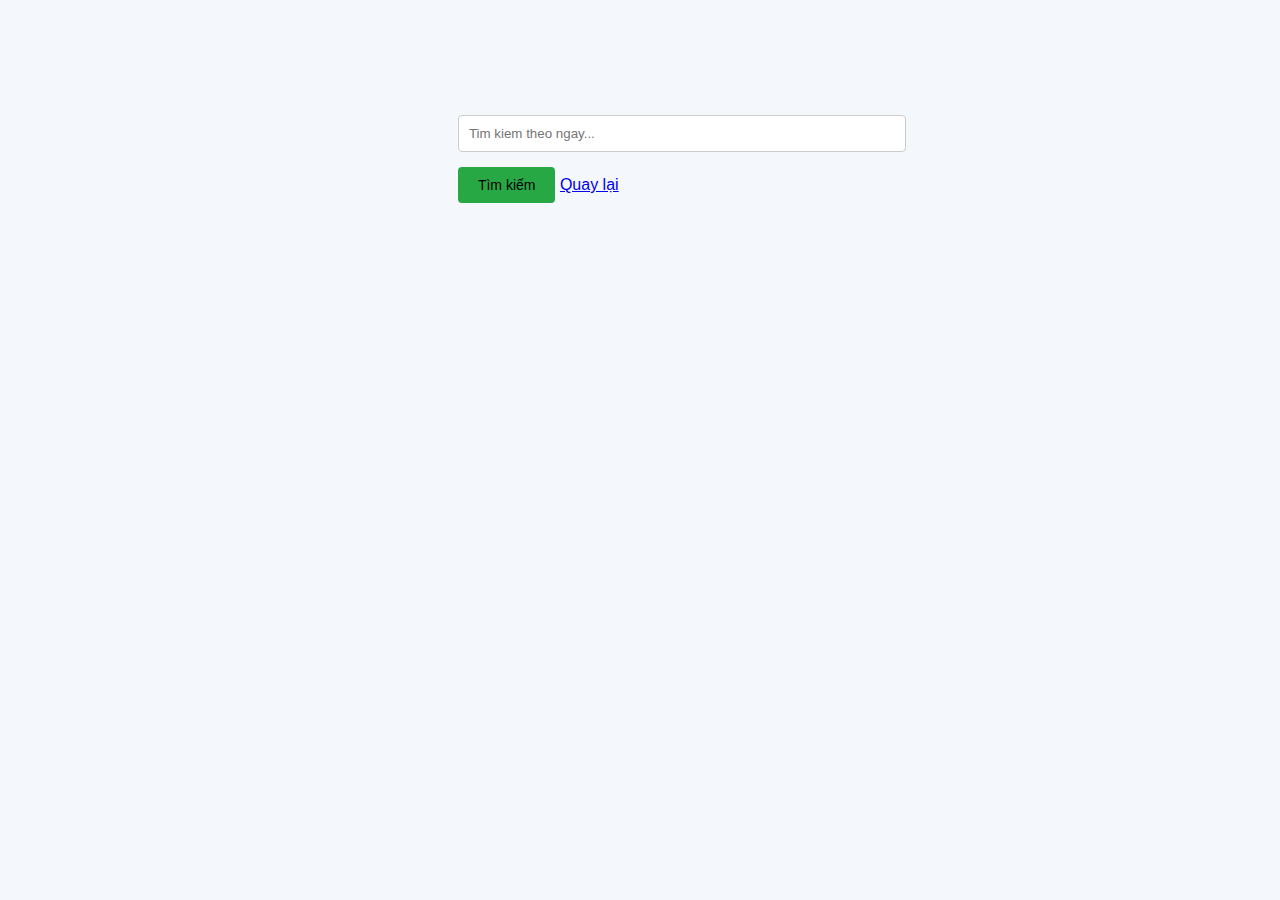
<file: FacilitiesProblem/index.html>
<!DOCTYPE html>
<html lang="en">
<head>
  <title>Tìm kiếm thông tin vấn đề hoe ngày </title>
  <meta charset="utf-8">
  <meta name="viewport" content="width=device-width, initial-scale=1">
  <link rel="shortcut icon" href="../images/logomeo.png">

  <!--  <link rel="stylesheet" href="https://maxcdn.bootstrapcdn.com/bootstrap/4.0.0-beta.2/css/bootstrap.min.css">-->
  <link rel="stylesheet" href="../css/styles.css">
  <link rel="stylesheet" href="../css/for_search.css">
</head>

<body>
<div class="container">
  <form class="container" method="post" action="search.php">
    <input type="number" name="Modified_Dater"  placeholder="Tim kiem theo ngay...">
    <button type="submit" name="save" class="btn btn-primary">Tìm kiếm </button>
    <a href="DispFP.php" class="button">Quay lại</a>
  </form>
</div>
</body>
</html>
</file>
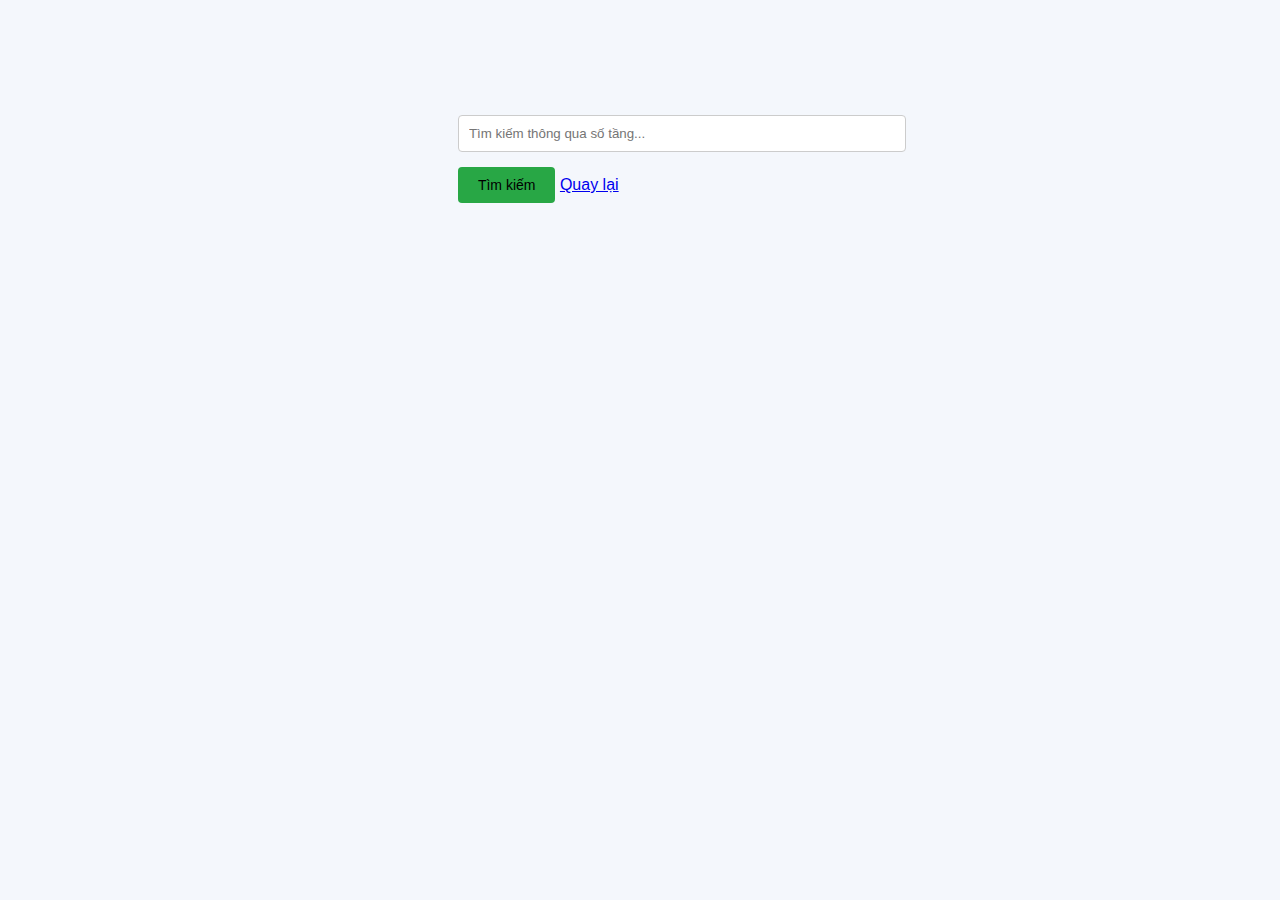
<file: Floor/index.html>
<!DOCTYPE html>
<html lang="en">
<head>
  <title>Search Example</title>
  <meta charset="utf-8">
  <meta name="viewport" content="width=device-width, initial-scale=1">
  <!--  <link rel="stylesheet" href="https://maxcdn.bootstrapcdn.com/bootstrap/4.0.0-beta.2/css/bootstrap.min.css">-->
  <link rel="stylesheet" href="../css/styles.css">
  <link rel="stylesheet" href="../css/for_search.css">
</head>

<body>
<div class="container">
  <form class="container" method="post" action="search.php">
    <input type="number" name="Floor_Number"  placeholder="Tìm kiếm thông qua số tầng...">
    <button type="submit" name="save" class="btn btn-primary">Tìm kiếm </button>
    <a href="DispFloor.php.php" class="button">Quay lại</a>
  </form>
</div>
</body>
</html>
</file>
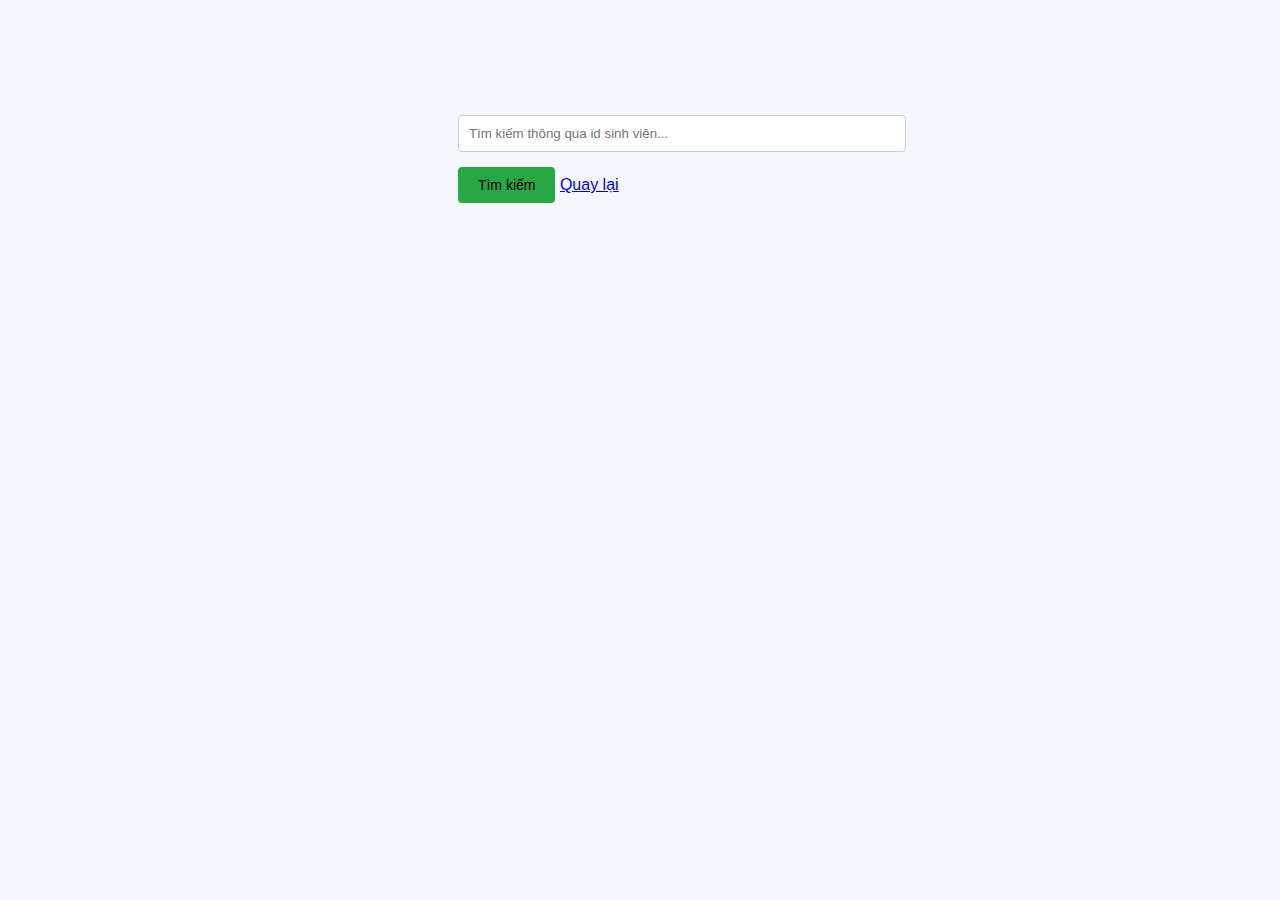
<file: Room/index.html>
<!DOCTYPE html>
<html lang="en">
<head>
  <title>Search Example</title>
  <meta charset="utf-8">
  <meta name="viewport" content="width=device-width, initial-scale=1">
  <!--  <link rel="stylesheet" href="https://maxcdn.bootstrapcdn.com/bootstrap/4.0.0-beta.2/css/bootstrap.min.css">-->
  <link rel="stylesheet" href="../css/styles.css">
  <link rel="stylesheet" href="../css/for_search.css">
</head>

<body>
<div class="container">
  <form class="container" method="post" action="search.php">
    <input type="number" name="Room_Number"  placeholder="Tìm kiếm thông qua id sinh viên...">
    <button type="submit" name="save" class="btn btn-primary">Tìm kiếm </button>
    <a href="DispRoom.php" class="button">Quay lại</a>
  </form>
</div>
</body>
</html>
</file>
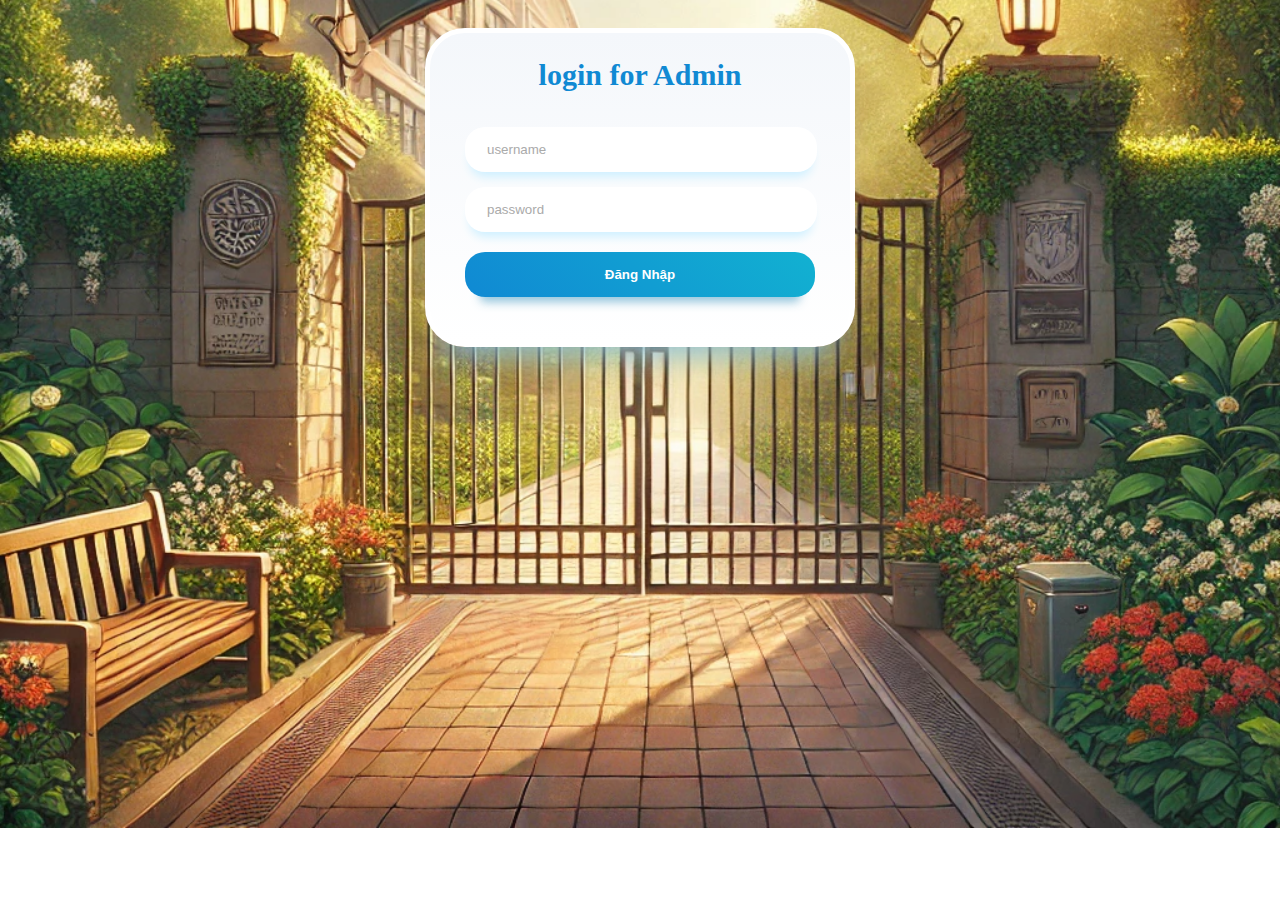
<file: admin.html>
<!DOCTYPE html>
<html lang="en">
<head>
    <meta charset="UTF-8">
    <title>admin</title>
    <link rel="stylesheet" href="css/login.css">
</head>
<body>
<div class="container">
    <div class="heading">login for Admin</div>
    <form action="login_process_for_admin.php" class="form" method="post">
        <input required class="input" type="text" name="username" id="username" placeholder="username">
        <input required class="input" type="text" name="password" id="password" placeholder="password">
        <input class="login-button" type="submit" value="Đăng Nhập">
    </form>
</div>
</body>
</html>
</file>
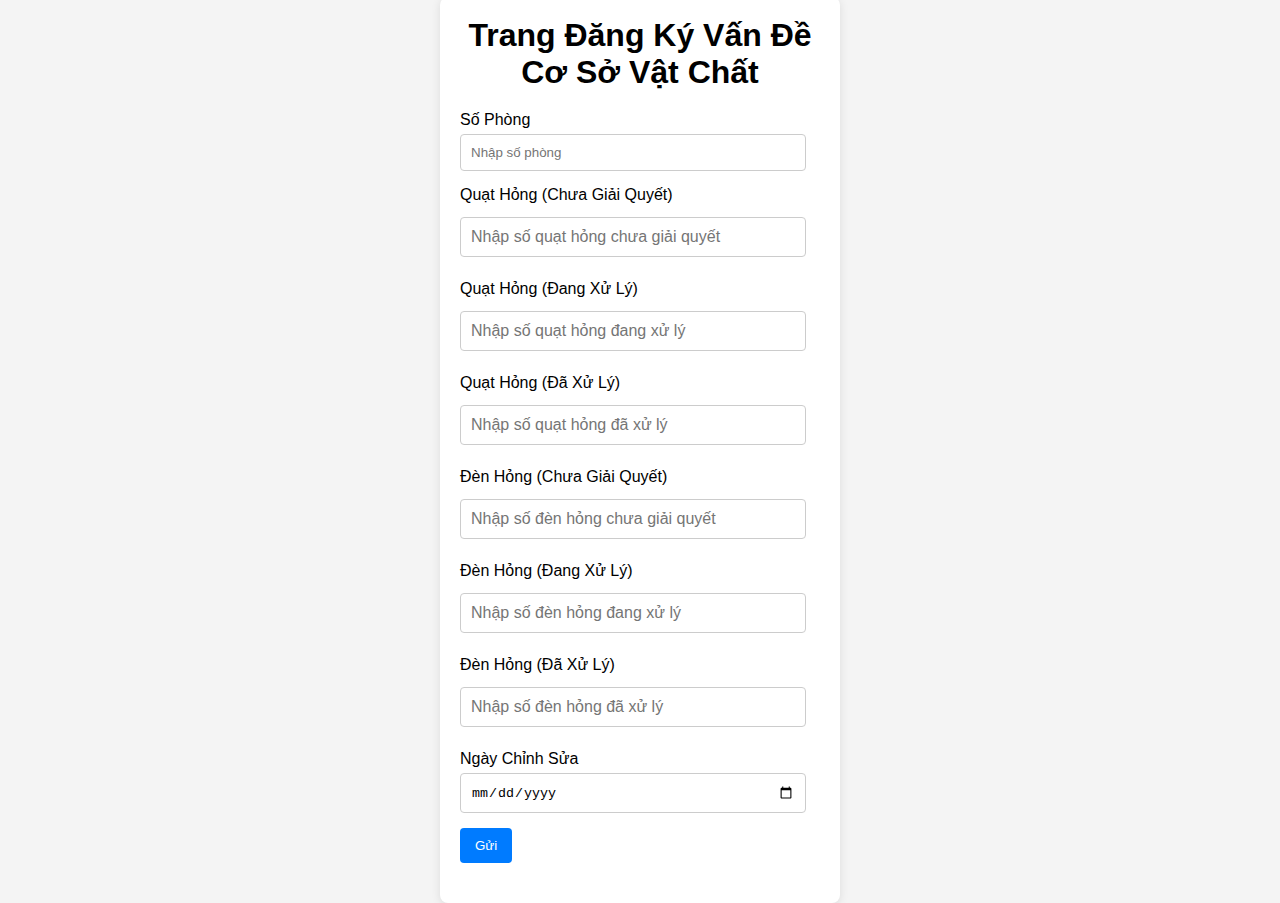
<file: FacilitiesProblem/FP.html>
<!DOCTYPE html>
<html lang="vi">

<head>
  <meta charset="UTF-8">
  <meta name="viewport" content="width=device-width, initial-scale=1.0">
  <title>Trang Đăng Ký Vấn Đề Cơ Sở Vật Chất</title>
  <link rel="shortcut icon" href="../images/logomeo.png">
  <link rel="stylesheet" href="../css/style.css">
  <link rel="stylesheet" href="../css/css_for_insert.css">
</head>

<body>
<div class="container">
  <div class="form-container">
    <div class="form-header">
      <h1>Trang Đăng Ký Vấn Đề Cơ Sở Vật Chất</h1>
    </div>
    <form action="FP.php" method="post" class="form-body">
      <!-- Số Phòng -->
      <div class="form-group">
        <label for="Room_Number">Số Phòng</label>
        <input type="text" id="Room_Number" name="Room_Number" required placeholder="Nhập số phòng">
      </div>
      <!-- Quạt Hỏng (Chưa Giải Quyết) -->
      <div class="form-group">
        <label for="Damaged_Fan_Un">Quạt Hỏng (Chưa Giải Quyết)</label>
        <input type="number" id="Damaged_Fan_Un" name="Damaged_Fan_Un" placeholder="Nhập số quạt hỏng chưa giải quyết">
      </div>
      <!-- Quạt Hỏng (Đang Xử Lý) -->
      <div class="form-group">
        <label for="Damaged_Fan_Pro">Quạt Hỏng (Đang Xử Lý)</label>
        <input type="number" id="Damaged_Fan_Pro" name="Damaged_Fan_Pro" placeholder="Nhập số quạt hỏng đang xử lý">
      </div>
      <!-- Quạt Hỏng (Đã Xử Lý) -->
      <div class="form-group">
        <label for="Damaged_Fan_Sol">Quạt Hỏng (Đã Xử Lý)</label>
        <input type="number" id="Damaged_Fan_Sol" name="Damaged_Fan_Sol" placeholder="Nhập số quạt hỏng đã xử lý">
      </div>
      <!-- Đèn Hỏng (Chưa Giải Quyết) -->
      <div class="form-group">
        <label for="Damaged_Light_Un">Đèn Hỏng (Chưa Giải Quyết)</label>
        <input type="number" id="Damaged_Light_Un" name="Damaged_Light_Un" placeholder="Nhập số đèn hỏng chưa giải quyết">
      </div>
      <!-- Đèn Hỏng (Đang Xử Lý) -->
      <div class="form-group">
        <label for="Damaged_Light_Pro">Đèn Hỏng (Đang Xử Lý)</label>
        <input type="number" id="Damaged_Light_Pro" name="Damaged_Light_Pro" placeholder="Nhập số đèn hỏng đang xử lý">
      </div>
      <!-- Đèn Hỏng (Đã Xử Lý) -->
      <div class="form-group">
        <label for="Damaged_Light_Sol">Đèn Hỏng (Đã Xử Lý)</label>
        <input type="number" id="Damaged_Light_Sol" name="Damaged_Light_Sol" placeholder="Nhập số đèn hỏng đã xử lý">
      </div>
      <!-- Ngày chỉnh sửa -->
      <div class="form-group">
        <label for="Modified_Date">Ngày Chỉnh Sửa</label>
        <input type="date" id="Modified_Date" name="Modified_Date" required>
      </div>
      <!-- Nút Gửi -->
      <div class="form-footer">
        <input type="submit" value="Gửi" class="btn">
      </div>
    </form>
  </div>
</div>
</body>

</html>
</file>
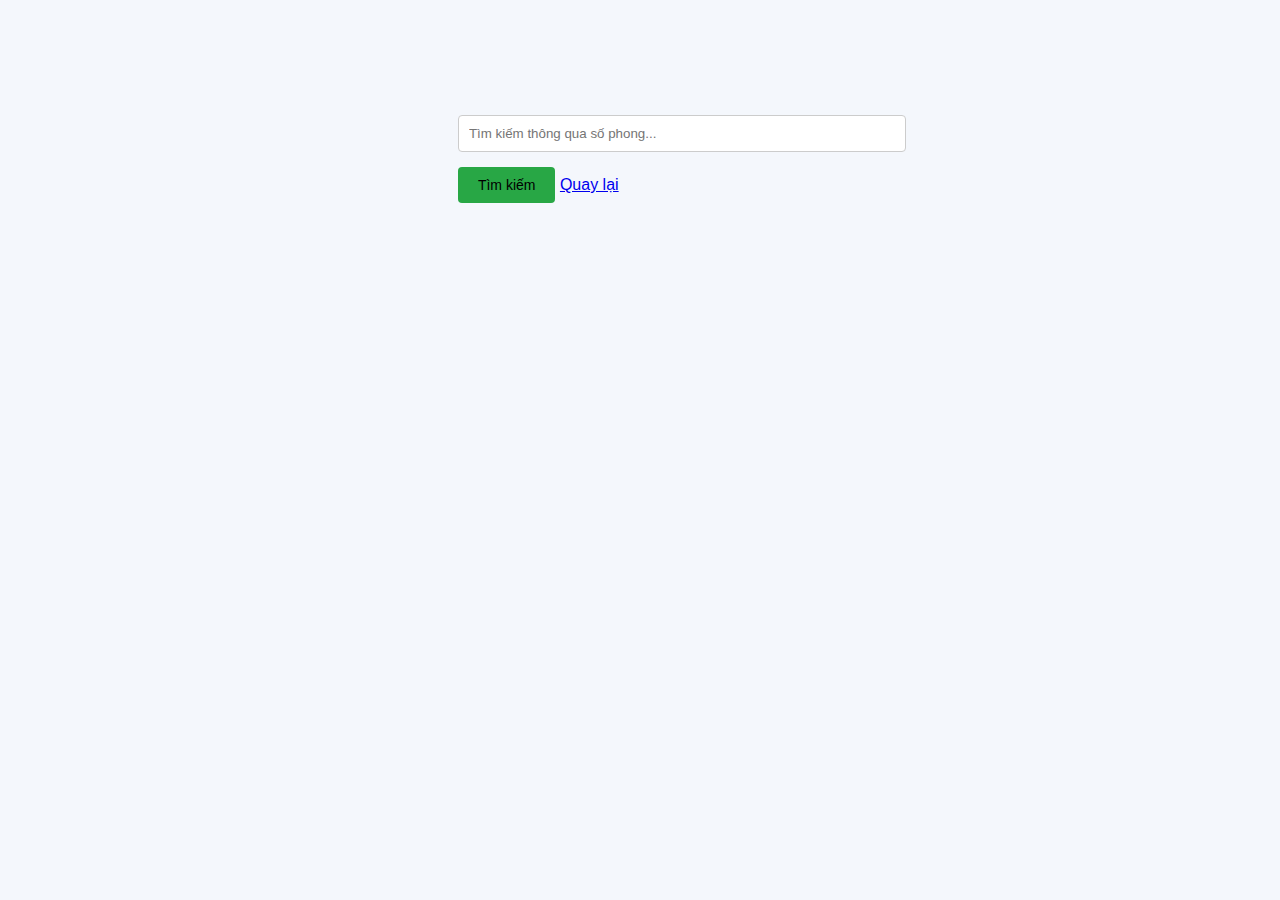
<file: FacilitiesProblem/search_update.html>
<!DOCTYPE html>
<html lang="en">
<head>
  <title>Tìm kiếm phòng</title>
  <meta charset="utf-8">
  <meta name="viewport" content="width=device-width, initial-scale=1">
  <link rel="shortcut icon" href="../images/logomeo.png">

  <!--  <link rel="stylesheet" href="https://maxcdn.bootstrapcdn.com/bootstrap/4.0.0-beta.2/css/bootstrap.min.css">-->
  <link rel="stylesheet" href="../css/styles.css">
  <link rel="stylesheet" href="../css/for_search.css">
</head>

<body>
<div class="container">
  <form class="container" method="post" action="search_update.php">
    <input type="number" name="Room_Number"  placeholder="Tìm kiếm thông qua số phong...">
    <button type="submit" name="save" class="btn btn-primary">Tìm kiếm </button>
    <a href="DispFP.php" class="button">Quay lại</a>
  </form>
</div>
</body>
</html>
</file>
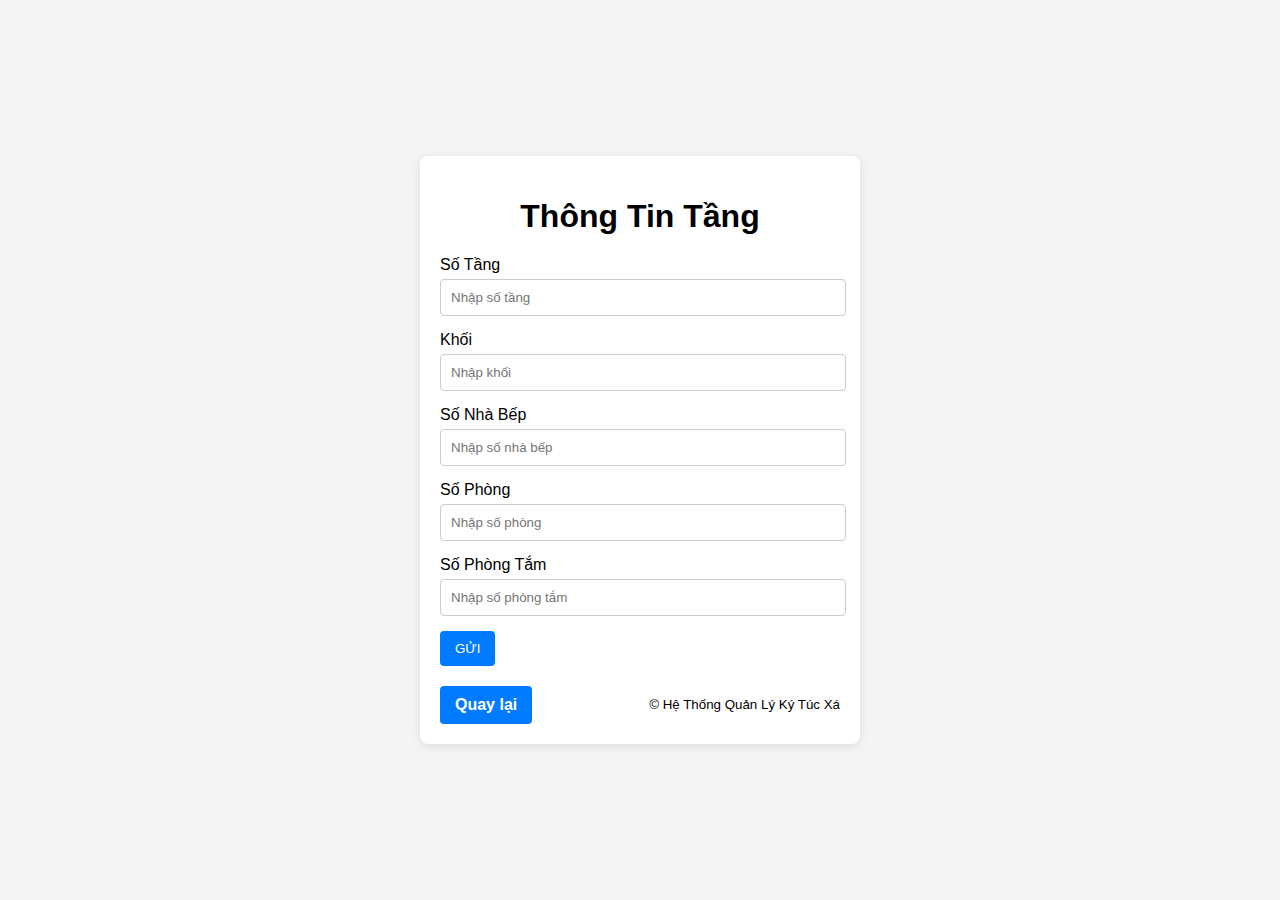
<file: Floor/floor.html>
<!DOCTYPE html>
<html lang="vi">
<head>
  <meta charset="UTF-8">
  <meta name="viewport" content="width=device-width, initial-scale=1.0">
  <meta http-equiv="X-UA-Compatible" content="ie=edge">
  <title>Trang Đăng Ký Tầng</title>
  <link rel="stylesheet" type="text/css" href="../css/css_for_insert.css">
</head>
<body>
<div class="container">
  <div class="form-container">
    <div class="form-header">
      <h1>Thông Tin Tầng</h1>
    </div>
    <div class="form-body">
      <form action="floor.php" method="post">
        <div class="form-group">
          <label for="Floor_Number">Số Tầng</label>
          <input type="text" id="Floor_Number" name="Floor_Number" required placeholder="Nhập số tầng" />
        </div>
        <div class="form-group">
          <label for="Block">Khối</label>
          <input type="text" id="Block" name="Block" required placeholder="Nhập khối" />
        </div>
        <div class="form-group">
          <label for="Num_of_Kitchen">Số Nhà Bếp</label>
          <input type="number" id="Num_of_Kitchen" name="Num_of_Kitchen" required placeholder="Nhập số nhà bếp" />
        </div>
        <div class="form-group">
          <label for="Num_of_Room">Số Phòng</label>
          <input type="number" id="Num_of_Room" name="Num_of_Room" required placeholder="Nhập số phòng" />
        </div>
        <div class="form-group">
          <label for="Num_of_Washroom">Số Phòng Tắm</label>
          <input type="number" id="Num_of_Washroom" name="Num_of_Washroom" required placeholder="Nhập số phòng tắm" />
        </div>
        <input type="submit" value="GỬI" class="btn" />
      </form>
    </div>
    <div class="form-footer">
      <a href="DispHall.php" class="btn"><b>Quay lại</b></a>
      <small>&copy; Hệ Thống Quản Lý Ký Túc Xá</small>
    </div>
  </div>
</div>
</body>
</html>
</file>
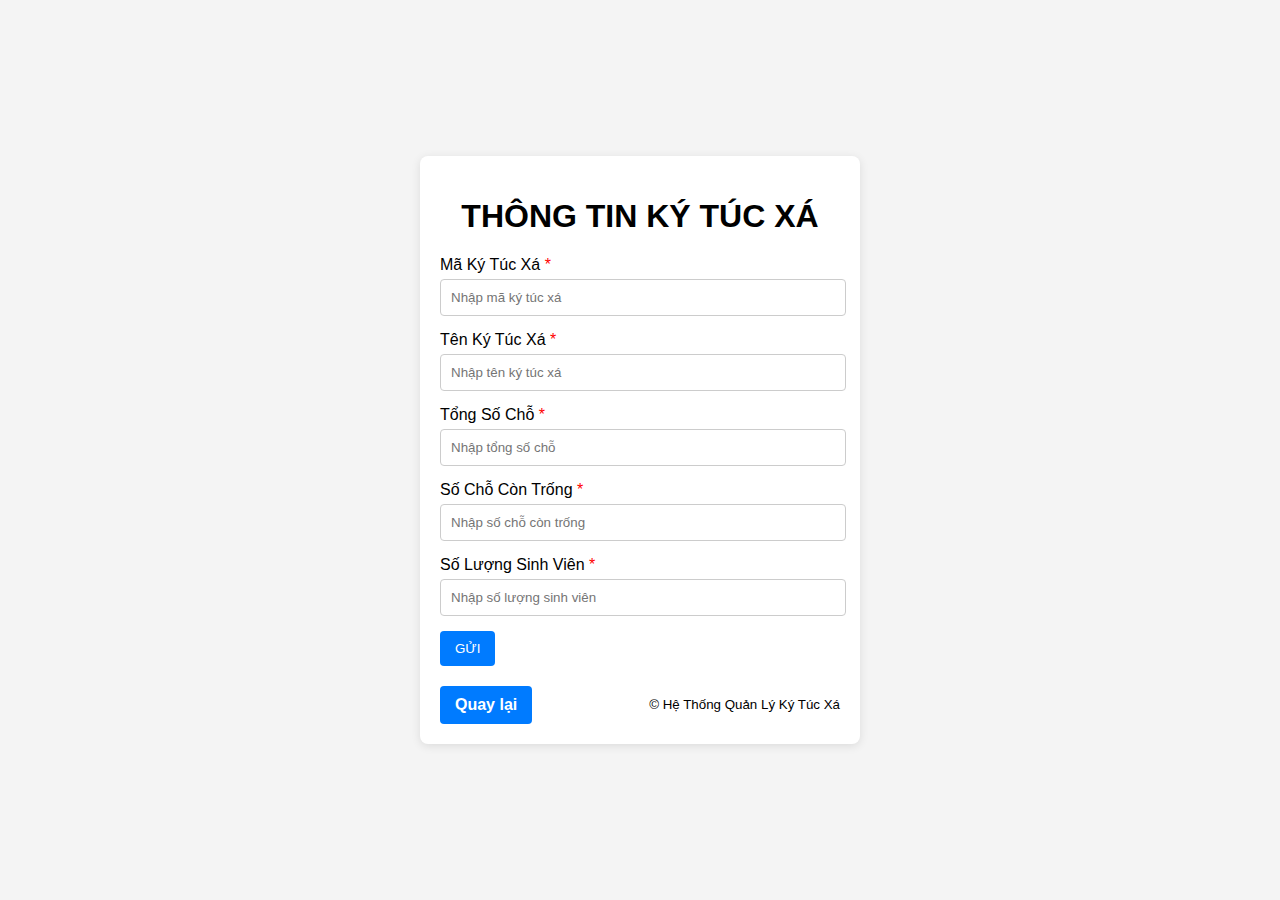
<file: Hall/Hall.html>
<!DOCTYPE html>
<html lang="vi">

<head>
  <meta charset="UTF-8">
  <meta name="viewport" content="width=device-width, initial-scale=1.0">
  <title>Trang Đăng Ký</title>
  <link rel="stylesheet" type="text/css" href="../css/css_for_insert.css" />
</head>

<body>
<div class="container">
  <div class="form-container">
    <div class="form-header">
      <h1>THÔNG TIN KÝ TÚC XÁ</h1>
    </div>
    <div class="form-body">
      <form action="Hall.php" method="post">
        <!-- Mã Ký Túc Xá -->
        <div class="form-group">
          <label for="H_ID">Mã Ký Túc Xá</label>
          <input type="number" id="H_ID" name="H_ID" required placeholder="Nhập mã ký túc xá" />
        </div>

        <!-- Tên Ký Túc Xá -->
        <div class="form-group">
          <label for="H_Name">Tên Ký Túc Xá</label>
          <input type="text" id="H_Name" name="H_Name" required placeholder="Nhập tên ký túc xá" />
        </div>

        <!-- Tổng Số Chỗ -->
        <div class="form-group">
          <label for="T_Seat">Tổng Số Chỗ</label>
          <input type="number" id="T_Seat" name="T_Seat" required placeholder="Nhập tổng số chỗ" />
        </div>

        <!-- Số Chỗ Còn Trống -->
        <div class="form-group">
          <label for="A_Seat">Số Chỗ Còn Trống</label>
          <input type="number" id="A_Seat" name="A_Seat" required placeholder="Nhập số chỗ còn trống" />
        </div>

        <!-- Số Lượng Sinh Viên -->
        <div class="form-group">
          <label for="N_Student">Số Lượng Sinh Viên</label>
          <input type="number" id="N_Student" name="N_Student" required placeholder="Nhập số lượng sinh viên" />
        </div>

        <input type="submit" value="GỬI" class="btn" />
      </form>
    </div>
    <div class="form-footer">
      <a href="DispHall.php" class="btn"><b>Quay lại</b></a>
      <small>&copy; Hệ Thống Quản Lý Ký Túc Xá</small>
    </div>
  </div>
</div>

<script src="../js/dot.js"></script>
</body>

</html>
</file>
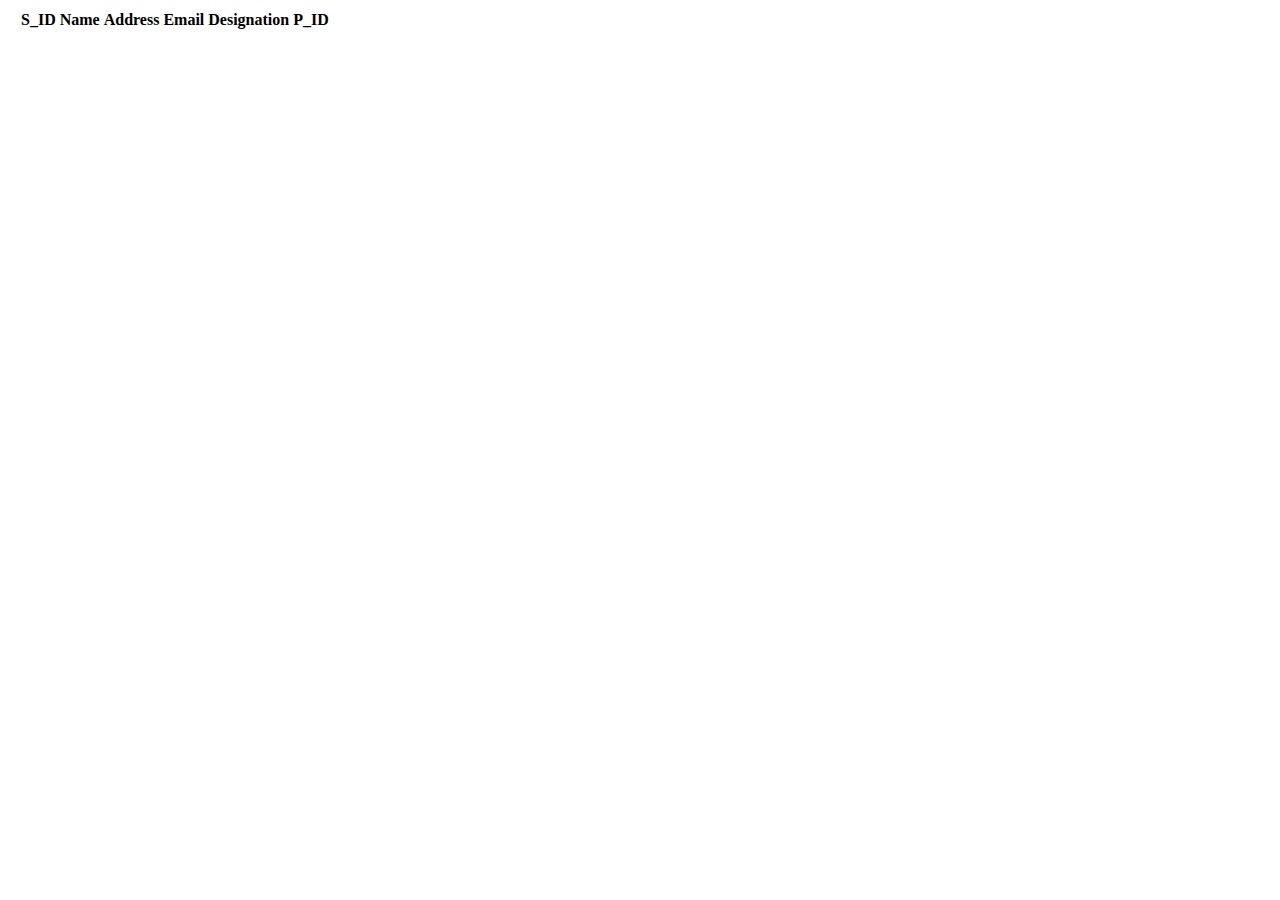
<file: html/student.html>
<!DOCTYPE html>
<html lang="en">
<head>
    <meta charset="UTF-8">
    <meta http-equiv="X-UA-Compatible" content="IE=edge">
    <meta name="viewport" content="width=device-width, initial-scale=1.0">
    <link href="https://cdn.jsdelivr.net/npm/bootstrap@5.1.3/dist/css/bootstrap.min.css" rel="stylesheet" integrity="sha384-1BmE4kWBq78iYhFldvKuhfTAU6auU8tT94WrHftjDbrCEXSU1oBoqyl2QvZ6jIW3" crossorigin="anonymous">

    <title>Document</title>
</head>
<body>
    <div class="table-responsive" style="width: 90%; margin-left: 10px;">
        <table class="table">
           <table class="table table-bordered border-primary">
        <thead>
          <tr>
            <th scope="col">S_ID</th>
            <th scope="col">Name</th>
            <th scope="col">Address</th>
            <th scope="col">Email</th>
            <th scope="col">Designation</th>
            <th scope="col">P_ID</th>
            <th scope="col"> </th>
            <th scope="col"> </th>
          </tr>
        </thead>
        <tbody>
          <tr>
            <?php
                
            ?>
        </tr>
    </tbody>
        </table>
        </table>
      </div>
</body>
</html>
</file>
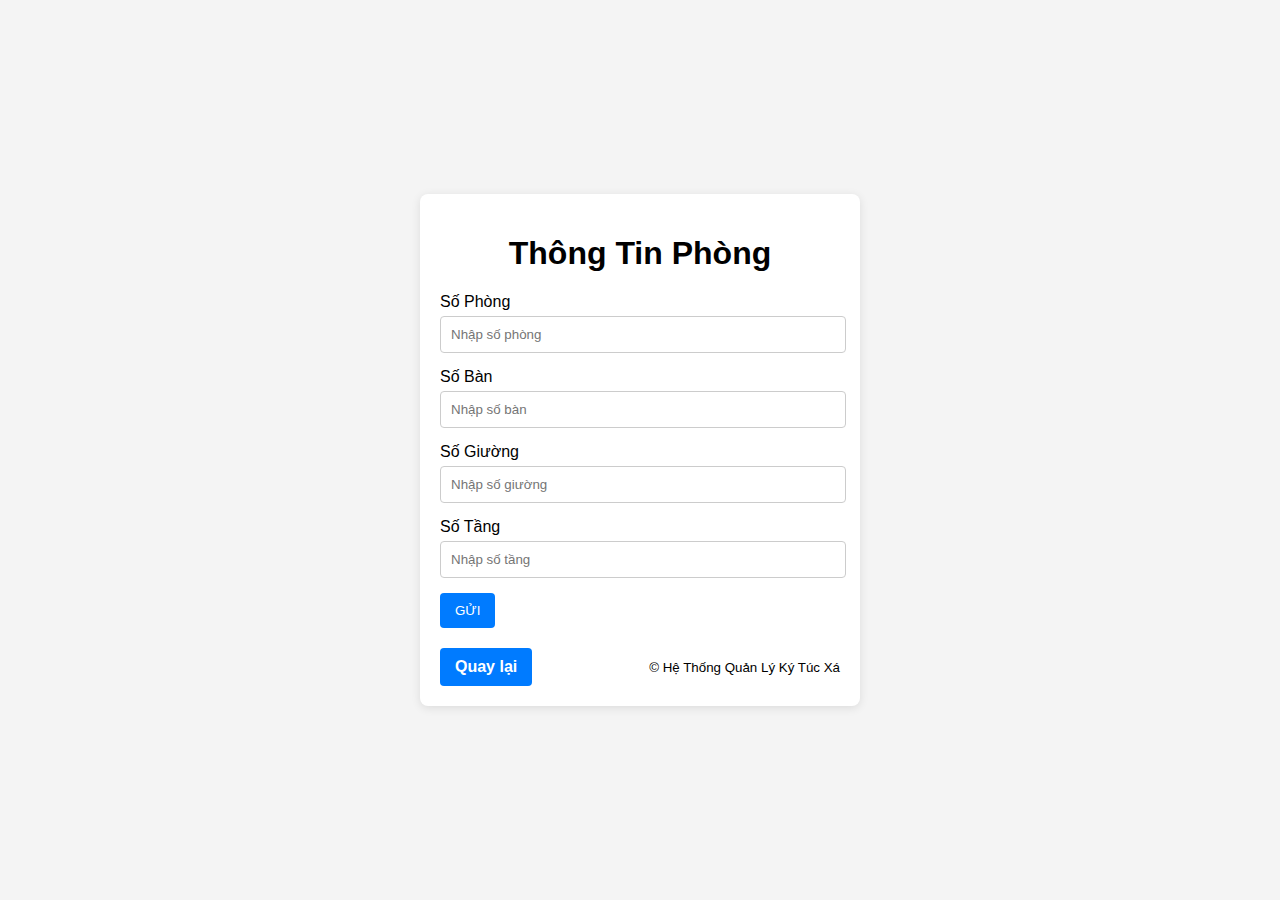
<file: Room/Room.html>
<!DOCTYPE html>
<html lang="vi">
<head>
  <meta charset="UTF-8">
  <meta name="viewport" content="width=device-width, initial-scale=1.0">
  <meta http-equiv="X-UA-Compatible" content="ie=edge">
  <title>Đăng Ký Phòng</title>
  <link rel="stylesheet" type="text/css" href="../css/css_for_insert.css"> <!-- Link đến file CSS của bạn -->
</head>
<body>
<div class="container">
  <div class="form-container">
    <div class="form-header">
      <h1>Thông Tin Phòng</h1>
    </div>
    <div class="form-body">
      <form action="Room.php" method="post">
        <div class="form-group">
          <label for="Room_Number">Số Phòng</label>
          <input type="number" id="Room_Number" name="Room_Number" required placeholder="Nhập số phòng" />
        </div>
        <div class="form-group">
          <label for="Num_of_Table">Số Bàn</label>
          <input type="number" id="Num_of_Table" name="Num_of_Table" required placeholder="Nhập số bàn" />
        </div>
        <div class="form-group">
          <label for="Num_of_Bed">Số Giường</label>
          <input type="number" id="Num_of_Bed" name="Num_of_Bed" required placeholder="Nhập số giường" />
        </div>
        <div class="form-group">
          <label for="Floor_Number">Số Tầng</label>
          <input type="text" id="Floor_Number" name="Floor_Number" required placeholder="Nhập số tầng" />
        </div>
        <input type="submit" value="GỬI" class="btn" />
      </form>
    </div>
    <div class="form-footer">
      <a href="DispRoom.php" class="btn"><b>Quay lại</b></a>
      <small>&copy; Hệ Thống Quản Lý Ký Túc Xá</small>
    </div>
  </div>
</div>
</body>
</html>
</file>
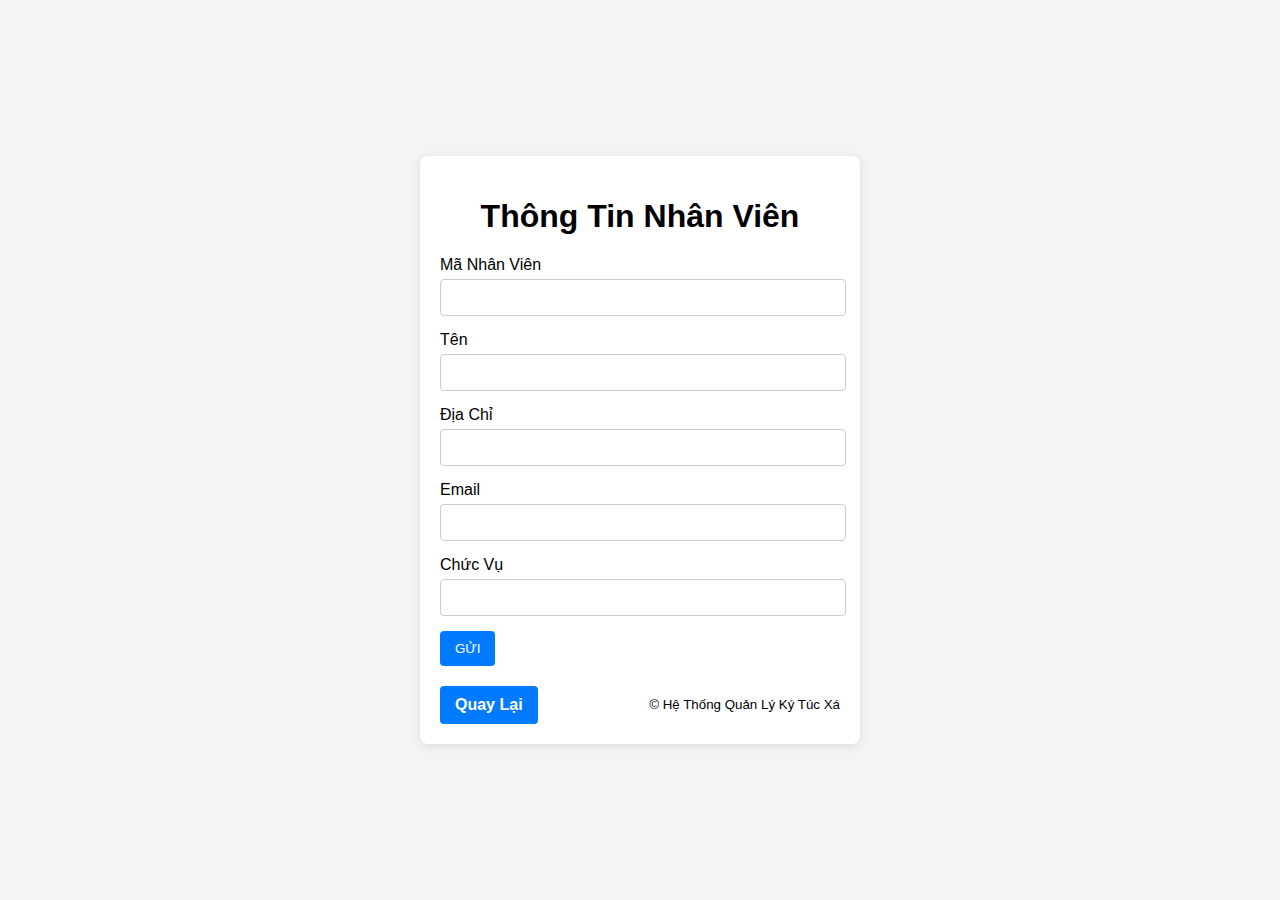
<file: Staff/Staff.html>
<!DOCTYPE html>
<html lang="vi">
<head>
  <meta charset="UTF-8">
  <meta name="viewport" content="width=device-width, initial-scale=1.0">
  <title>Trang Đăng Ký</title>
  <link rel="stylesheet" type="text/css" href="../css/css_for_insert.css" />
</head>
<body>
<div class="container">
  <div class="form-container">
    <div class="form-header">
      <h1>Thông Tin Nhân Viên</h1>
    </div>
    <div class="form-body">
      <form action="Staff.php" method="post">
        <div class="form-group">
          <label for="S_ID">Mã Nhân Viên</label>
          <input type="number" id="S_ID" name="S_ID" required />
        </div>
        <div class="form-group">
          <label for="Name">Tên</label>
          <input type="text" id="Name" name="Name" required />
        </div>
        <div class="form-group">
          <label for="Address">Địa Chỉ</label>
          <input type="text" id="Address" name="Address" required />
        </div>
        <div class="form-group">
          <label for="Email">Email</label>
          <input type="email" id="Email" name="Email" required />
        </div>
        <div class="form-group">
          <label for="Designation">Chức Vụ</label>
          <input type="text" id="Designation" name="Designation" required />
        </div>
        <input type="submit" class="btn" value="GỬI" />
      </form>
    </div>
    <div class="form-footer">
      <a href="DispStaff.php" class="btn"><b>Quay Lại</b></a>
      <small>&copy; Hệ Thống Quản Lý Ký Túc Xá</small>
    </div>
  </div>
</div>
</body>
</html>
</file>
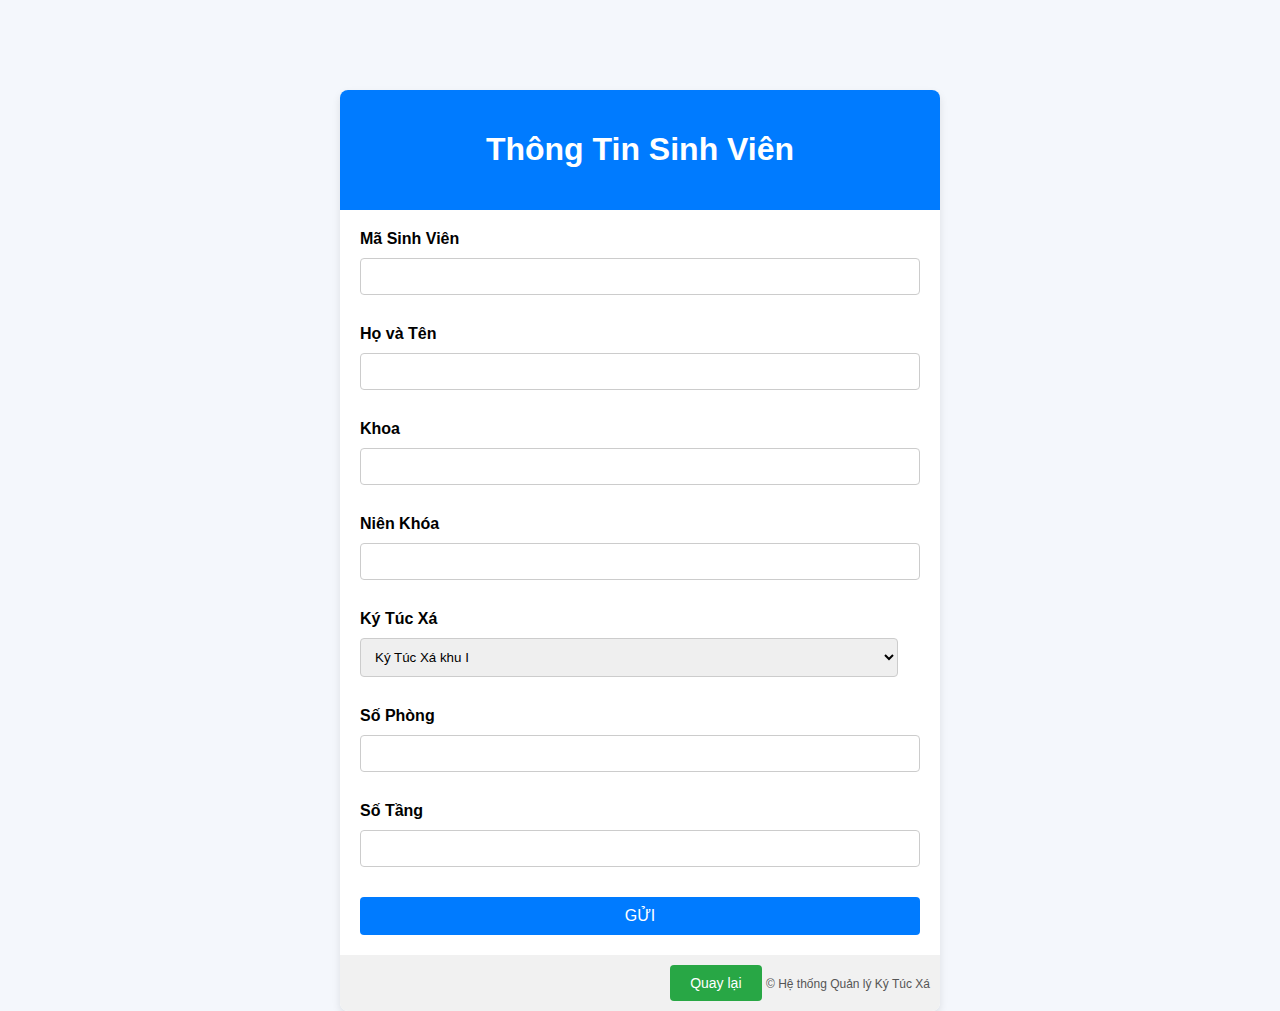
<file: Student/student.html>
<!DOCTYPE html>
<html lang="en">

<head>
  <meta charset="UTF-8">
  <meta name="viewport" content="width=device-width, initial-scale=1.0">
  <title>Trang Đăng Ký Thông Tin Sinh Viên</title>
  <link rel="stylesheet" type="text/css" href="../css/styles.css" />
</head>

<body>
  <div class="container">
    <div class="form-wrapper">
      <div class="panel">
        <div class="panel-header">
          <h1>Thông Tin Sinh Viên</h1>
        </div>
        <div class="panel-body">
          <form action="student.php" method="post">
            <div class="form-group">
              <label for="Stu_id">Mã Sinh Viên</label>
              <input type="number" id="Stu_id" name="Stu_id" required />
            </div>
            <div class="form-group">
              <label for="Name">Họ và Tên</label>
              <input type="text" id="Name" name="Name" required />
            </div>
            <div class="form-group">
              <label for="Department">Khoa</label>
              <input type="text" id="Department" name="Department" required />
            </div>
            <div class="form-group">
              <label for="Session">Niên Khóa</label>
              <input type="text" id="Session" name="Session" required />
            </div>
            <div class="form-group">
              <label for="hall">Ký Túc Xá</label>
              <select id="hall" name="hall">
                <option value="1">Ký Túc Xá khu I</option>
                <option value="2">Ký Túc Xá khu II</option>
                <option value="3">Ký Túc Xá khu III</option>
              </select>
            </div>
            <div class="form-group">
              <label for="Room_Number">Số Phòng</label>
              <input type="number" id="Room_Number" name="Room_Number" required />
            </div>
            <div class="form-group">
              <label for="Floor_Number">Số Tầng</label>
              <input type="text" id="Floor_Number" name="Floor_Number" required />
            </div>
            <input type="submit" value="GỬI" class="btn submit-btn" />
          </form>
        </div>
        <div class="panel-footer">
          <button><a href="DispStudent.php" class="btn back-btn">Quay lại</a></button>
          <small>&copy; Hệ thống Quản lý Ký Túc Xá</small>
        </div>
      </div>
    </div>
  </div>
</body>

</html>
</file>
<file: css/styles.css>
/* Các kiểu toàn cục */
body {
    font-family: Arial, sans-serif;
    margin: 0;
    padding: 0;
    background-color: #f4f7fc;
    display: flex;
    justify-content: center;
    align-items: center;
    height: 100vh;
  }
  
  /* Container để căn giữa form */
  .container {
    width: 100%;
    max-width: 600px;
    padding: 20px;
    margin: 0 auto;
    /* border-radius: 8px; */
    /* box-shadow: 0 4px 8px rgba(0, 0, 0, 0.1); */
    height: 80%;
    
  }
  
  /* Kiểu cho panel */
  .panel {
    background-color: #fff;
    box-shadow: 0 4px 8px rgba(0, 0, 0, 0.1);
    border-radius: 8px;
    overflow: hidden;
  }
  
  .panel-header {
    background-color: #007bff;
    color: white;
    padding: 20px;
    text-align: center;
  }
  
  .panel-body {
    padding: 20px;
  }
  
  .form-group {
    margin-bottom: 15px;
  }
  
  label {
    display: block;
    margin-bottom: 5px;
    font-weight: bold;
  }
  
  /* Kiểu cho các trường input và select */
  input[type="text"],
  input[type="number"],
  input[type="Year"],
  select {
    width: 96%;
    padding: 10px;
    margin: 5px 0 15px;
    border: 1px solid #ccc;
    border-radius: 4px;
  }
  
  /* Kiểu cho nút gửi */
  input[type="submit"] {
    background-color: #007bff;
    color: white;
    padding: 10px 20px;
    border: none;
    border-radius: 4px;
    cursor: pointer;
    width: 100%;
    font-size: 16px;
  }
  
  input[type="submit"]:hover {
    background-color: #0056b3;
  }
  
  /* Kiểu cho nút quay lại */
  button a {
    text-decoration: none;
    color: white;
  }
  
  button {
    background-color: #28a745;
    padding: 10px 20px;
    border: none;
    border-radius: 4px;
    font-size: 14px;
    cursor: pointer;
    text-align: center;
  }
  
  button:hover {
    background-color: #218838;
  }
  
  /* Footer */
  .panel-footer {
    text-align: right;
    padding: 10px;
    background-color: #f1f1f1;
  }
  
  small {
    font-size: 12px;
    color: #555;
  }
</file>
<file: css/for_search.css>
body{
    display: grid;
}
</file>
<file: css/login.css>
/* From Uiverse.io by Smit-Prajapati */
body{
    display: flex;
    align-items: center;
    tex-content: center;
    text-align: center;
    justify-content: center;
    background: url(../images/backgroud.webp) no-repeat center/cover;
}
.container {
    max-width: 350px;
    background: #F8F9FD;
    background: linear-gradient(0deg, rgb(255, 255, 255) 0%, rgb(244, 247, 251) 100%);
    border-radius: 40px;
    padding: 25px 35px;
    border: 5px solid rgb(255, 255, 255);
    box-shadow: rgba(133, 189, 215, 0.8784313725) 0px 30px 30px -20px;
    margin: 20px;
}

.heading {
    text-align: center;
    font-weight: 900;
    font-size: 30px;
    color: rgb(16, 137, 211);
}

.form {
    margin-top: 20px;
}

.form .input {
    width: 88%;
    background: white;
    border: none;
    padding: 15px 20px;
    border-radius: 20px;
    margin-top: 15px;
    box-shadow: #cff0ff 0px 10px 10px -5px;
    border-inline: 2px solid transparent;
}

.form .input::-moz-placeholder {
    color: rgb(170, 170, 170);
}

.form .input::placeholder {
    color: rgb(170, 170, 170);
}

.form .input:focus {
    outline: none;
    border-inline: 2px solid #12B1D1;
}

.form .forgot-password {
    display: block;
    margin-top: 10px;
    margin-left: 10px;
}

.form .forgot-password a {
    font-size: 11px;
    color: #0099ff;
    text-decoration: none;
}

.form .login-button {
    display: block;
    width: 100%;
    font-weight: bold;
    background: linear-gradient(45deg, rgb(16, 137, 211) 0%, rgb(18, 177, 209) 100%);
    color: white;
    padding-block: 15px;
    margin: 20px auto;
    border-radius: 20px;
    box-shadow: rgba(133, 189, 215, 0.8784313725) 0px 20px 10px -15px;
    border: none;
    transition: all 0.2s ease-in-out;
}

.form .login-button:hover {
    transform: scale(1.03);
    box-shadow: rgba(133, 189, 215, 0.8784313725) 0px 23px 10px -20px;
}

.form .login-button:active {
    transform: scale(0.95);
    box-shadow: rgba(133, 189, 215, 0.8784313725) 0px 15px 10px -10px;
}

.social-account-container {
    margin-top: 25px;
}

.social-account-container .title {
    display: block;
    text-align: center;
    font-size: 1.5em;
    color: rgb(170, 170, 170);
}

.social-account-container .social-accounts {
    width: 100%;
    display: flex;
    justify-content: center;
    gap: 15px;
    margin-top: 5px;
}

.social-account-container .social-accounts .social-button {
    background: linear-gradient(45deg, rgb(0, 0, 0) 0%, rgb(112, 112, 112) 100%);
    border: 5px solid white;
    padding: 5px;
    border-radius: 50%;
    width: 40px;
    aspect-ratio: 1;
    display: grid;
    place-content: center;
    box-shadow: rgba(133, 189, 215, 0.8784313725) 0px 12px 10px -8px;
    transition: all 0.2s ease-in-out;
}

.social-account-container .social-accounts .social-button .svg {
    fill: white;
    margin: auto;
}

.social-account-container .social-accounts .social-button:hover {
    transform: scale(1.2);
}

.social-account-container .social-accounts .social-button:active {
    transform: scale(0.9);
}

.agreement {
    display: block;
    text-align: center;
    margin-top: 15px;
}

.agreement a {
    text-decoration: none;
    color: #0099ff;
    font-size: 0.7em;
}
</file>
<file: css/css_for_insert.css>
body {
    font-family: Arial, sans-serif;
    background-color: #f4f4f4;
    margin: 0;
    padding: 0;
}

.container {
    display: flex;
    justify-content: center;
    align-items: center;
    height: 100vh;
}

.form-container {
    background-color: #fff;
    border-radius: 8px;
    box-shadow: 0 2px 10px rgba(0, 0, 0, 0.1);
    width: 400px;
    padding: 20px;
}

.form-header {
    text-align: center;
    margin-bottom: 20px;
}

.form-body {
    margin-bottom: 20px;
}

.form-group {
    margin-bottom: 15px;
}

.form-group label {
    display: block;
    margin-bottom: 5px;
}

.form-group input {
    width: 96%;
    padding: 10px;
    border: 1px solid #ccc;
    border-radius: 4px;
}

.btn {
    background-color: #007bff;
    color: white;
    padding: 10px 15px;
    border: none;
    border-radius: 4px;
    cursor: pointer;
    text-align: center;
    text-decoration: none;
}

.btn:hover {
    background-color: #0056b3;
}

.form-footer {
    display: flex;
    justify-content: space-between;
    align-items: center;
}
</file>
<file: css/style.css>
/* css cho hien thị thông tin  */
/* Reset mặc định của trình duyệt */
/*  */
* {
  margin: 0;
  padding: 0;
  box-sizing: border-box;
}

/* Định dạng chung cho body */
body {
  font-family: Arial, sans-serif;
  background-size: cover;
  /*color: white;*/
  margin: 0;
  padding: 0;
}

/* Container chứa bảng */
.table-container {
  max-width: 1200px;
  margin: 40px auto;
  background: rgba(255, 255, 255, 0.9);
  color: #333;
  padding: 20px;
  border-radius: 10px;
  box-shadow: 0 4px 8px rgba(0, 0, 0, 0.2);
}

/* Bảng */
.table-container table {
  width: 100%;
  border-collapse: collapse;
  margin-bottom: 20px;
}

.table-container th, 
.table-container td {
  padding: 12px 15px;
  text-align: center;
  border: 1px solid #ddd;
}

.table-container th {
  background-color: #4CAF50;
  color: white;
  text-transform: uppercase;
}

.table-container tr:nth-child(even) {
  background-color: #f9f9f9;
}

.table-container tr:hover {
  background-color: #f1f1f1;
}

/* Nút hành động */
.button {
  background-color: #4CAF50;
  padding: 8px 16px;
  border: none;
  border-radius: 5px;
  font-size: 14px;
  cursor: pointer;
  text-decoration: none;
  color: white;
  transition: background-color 0.3s ease;
  text-align: center;

}

.button:hover {
  opacity: 0.9;
}

.button.add {
  background-color: #4CAF50;
}

.button.add:hover {
  background-color: #45a049;
}

.button.delete {
  background-color: #f44336;
}

.button.delete:hover {
  background-color: #d32f2f;
}

.button.update {
  background-color: #2196F3;
}

.button.update:hover {
  background-color: #1976D2;
}

/* Container căn giữa các nút */
.center-buttons {
  display: flex;
  position: fixed;
  justify-content: center;
  align-items: center;
  text-align: center;
  gap: 10px;
  margin-top: 20px;

}

/* Responsive cho màn hình nhỏ */
@media (max-width: 768px) {
  .table-container table, 
  .table-container th, 
  .table-container td {
    font-size: 12px;
    padding: 8px;
  }

  .button {
    font-size: 12px;
    padding: 6px 12px;
  }

  .center-buttons {
    flex-direction: column;
    gap: 10px;
  }
}
/*text_content title*/
 .text_content{
  text-align: center;
  color: black;
  font-size: 40px;
  margin-bottom: 40px;
   font-family: 'Times New Roman', Times, serif;
   font-style: italic;
   font-weight: bold;

}
 /*center-container*/
.center-container{
  display: grid;
  justify-content: center;
  align-items: center;
  /*height: 100vh;*/
  height: 100%;
  background-color: #f1f1f1;
  grid-template-columns: repeat(auto-fit, minmax(300px, 1fr));
  gap: 20px;
  padding: 20px;
  box-shadow: 0 4px 8px rgba(0, 0, 0, 0.2);
  border-radius: 10px;
  margin: 0 auto;
  max-width: 1200px;
}
/*opptoin actions*/
.actions{
  display: flex;
  justify-content: center;
  align-items: center;
  gap: 10px;

}

.actions:hover{
  color: #4CAF50;
}
/*action button*/
/*.action-button{*/
/*  background-color: #4CAF50;*/
/*  padding: 10px 20px;*/
/*  border: none;*/
/*  border-radius: 5px;*/
/*  cursor: pointer;*/
/*  text-align: center;*/
/*  color: white;*/
/*  transition: background-color 0.3s ease;*/
/*}*/
.actions a {
  padding: 8px 12px;
  text-decoration: none;
  border-radius: 5px;
  font-size: 14px;
  color: white;
}
#delete {
  background-color: #f32121;
}
#update {
  background-color: #008CBA;
}
/*input */
/* CSS cho input field */
input[type="number"] {
  width: 300px; /* Độ rộng của input */
  padding: 10px; /* Khoảng đệm bên trong input */
  margin: 8px 0; /* Khoảng cách phía trên và dưới */
  box-sizing: border-box; /* Đảm bảo padding không tăng kích thước tổng */
  border: 1px solid #ccc; /* Viền của input */
  border-radius: 4px; /* Bo tròn góc */
  font-size: 16px; /* Cỡ chữ */
  transition: border-color 0.2s; /* Hiệu ứng khi hover */
}

input[type="number"]:focus {
  border-color: #5bc0de; /* Đổi màu viền khi input được focus */
  outline: none; /* Bỏ viền xanh dương mặc định khi focus */
}

/* CSS cho button */
button {
  padding: 10px 15px; /* Khoảng đệm của button */
  background-color: #5bc0de; /* Màu nền */
  color: white; /* Màu chữ */
  border: none; /* Bỏ viền mặc định */
  border-radius: 4px; /* Bo tròn góc */
  cursor: pointer; /* Hiển thị dạng con trỏ khi hover */
  font-size: 16px; /* Cỡ chữ */
  transition: background-color 0.2s; /* Hiệu ứng khi hover */
}

button:hover {
  background-color: #31b0d5; /* Đổi màu nền khi hover */
}
</file>
